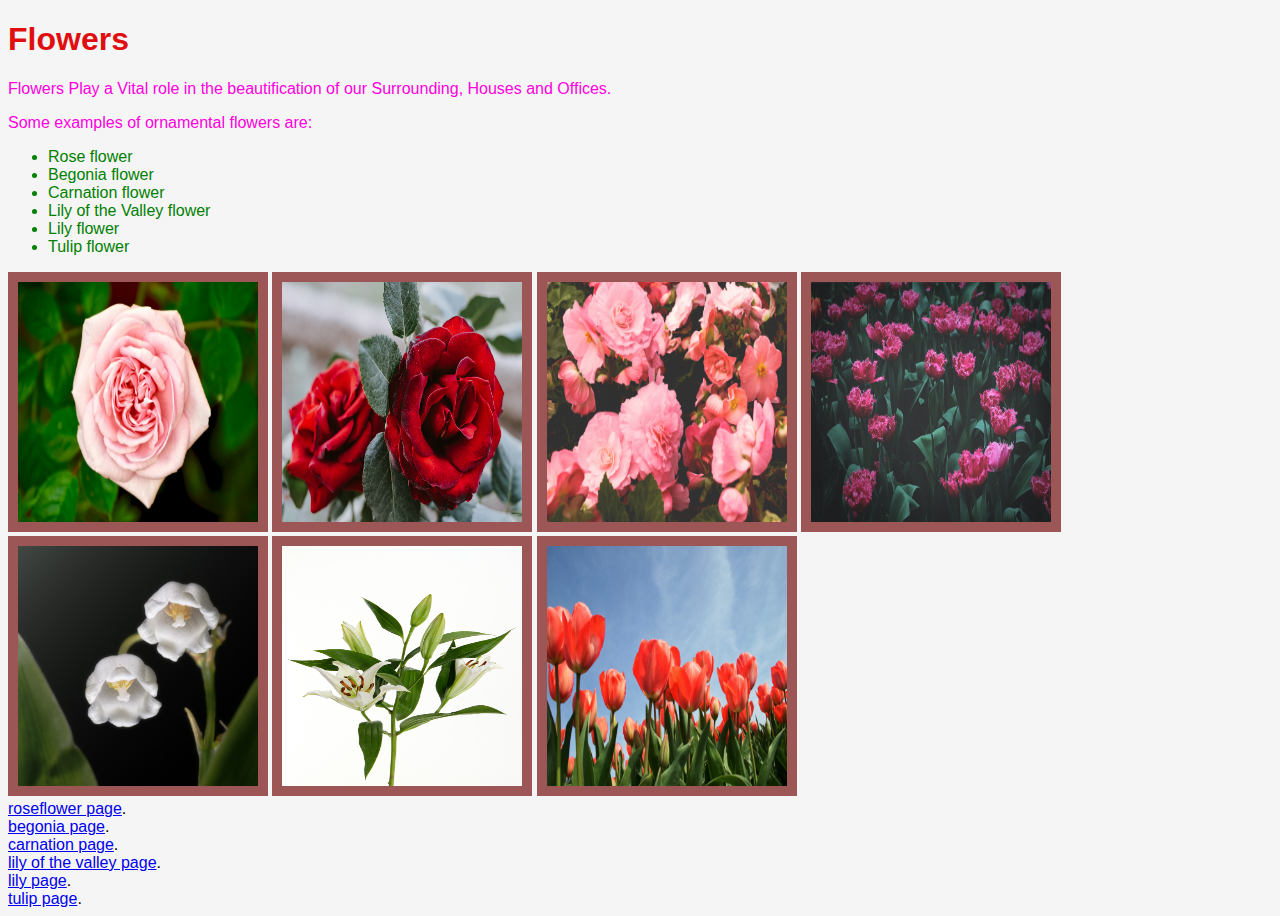
<file: index.html>
<!DOCTYPE html>
<html lang="en">

<head>
    <meta charset="UTF-8">
    <meta name="viewport" content="width=device-width, initial-scale=1.0">
    <title>Ornamental Plants</title>
    <link rel='stylesheet' href='styles.css' />



</head>

<body>
    <h1>Flowers</h1>
    <p>Flowers Play a Vital role in the beautification of our Surrounding, Houses and Offices.</p>
    <p>Some examples of ornamental flowers are:</p>

    <ul>
        <li>Rose flower</li>
        <li>Begonia flower</li>
        <li>Carnation flower</li>
        <li>Lily of the Valley flower</li>
        <li>Lily flower</li>
        <li>Tulip flower</li>
    </ul>

    <img src="images/pink rose.jpg" alt="pink rose picture.">
    <img src="images/red rose.jpg" alt="red rose picture.">
    <img src="images/begonia.jpg" alt="begonia picture.">
    <img src="images/carnation.jpg" alt="carnation picture.">
    <img src="images/lily of the valley.jpg" alt="lily of the valley picture.">
    <img src="images/lily.jpg" alt="lily picture.">
    <img src="images/tulip.jpg" alt="tulip picture.">


    <li><a href="roseflower.html">roseflower page</a>.</li>
    <li><a href="begonia.html">begonia page</a>.</li>
    <li><a href="carnation.html">carnation page</a>.</li>
    <li><a href="lily of the valley.html">lily of the valley page</a>.</li>
    <li><a href="lily.html">lily  page</a>.</li>
    <li><a href="tulip.html">tulip page</a>.</li>
</body>

</html>
</file>
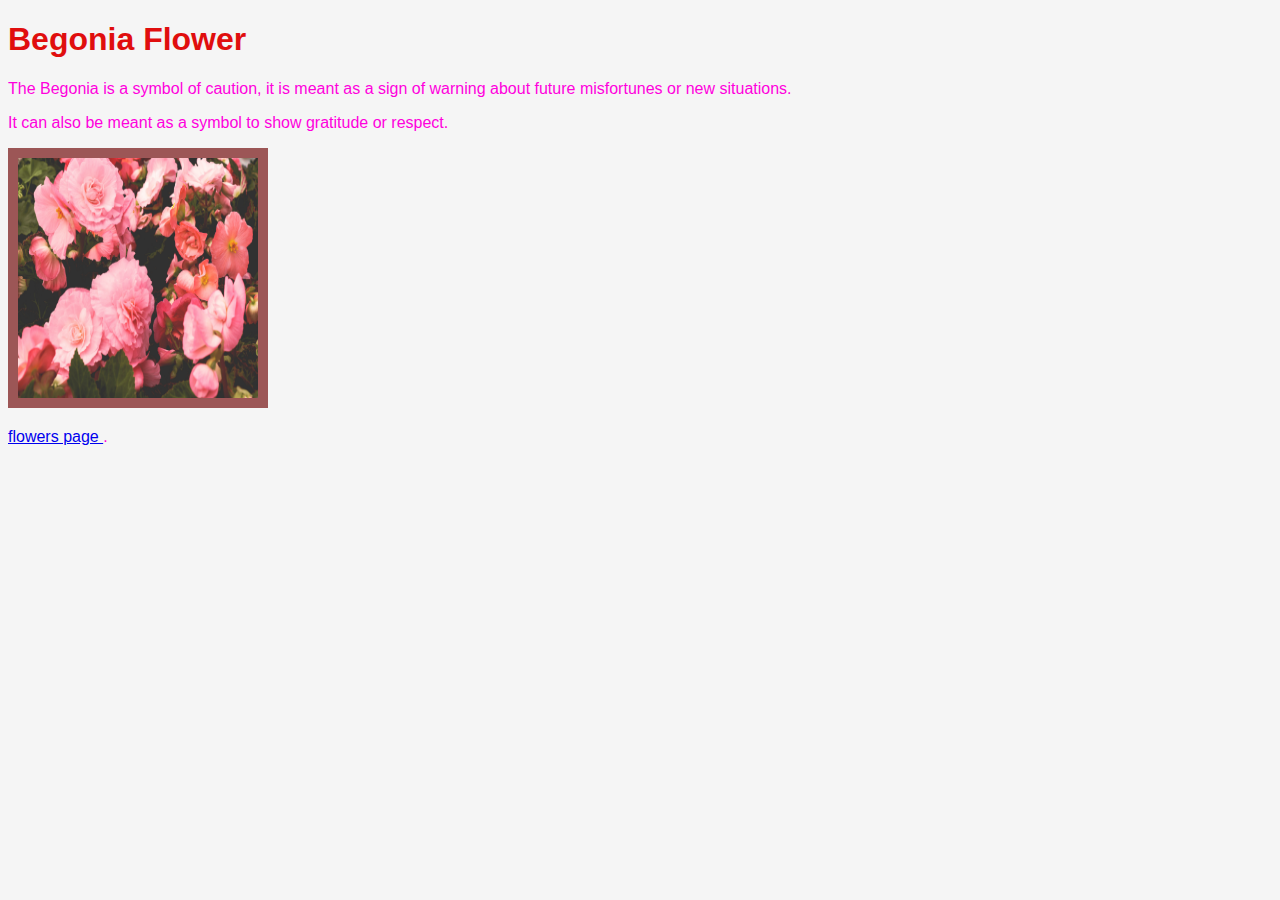
<file: begonia.html>
<!DOCTYPE html>
<html lang="en">
  <head>
    <meta charset="UTF-8" />
    <meta name="viewport" content="width=device-width, initial-scale=1.0" />
    <title>Begonia Flower</title>
    <link rel="stylesheet" href="styles.css" />
  </head>

  <body>
    <h1>Begonia Flower</h1>
    <p>
      The Begonia is a symbol of caution, it is meant as a sign of warning about
      future misfortunes or new situations.
    </p>
    <p>It can also be meant as a symbol to show gratitude or respect.</p>
    <img src="images/begonia.jpg" alt="begonia picture." />
    <p><a href="index.html"> flowers page </a>.</p>
  </body>
</html>
</file>
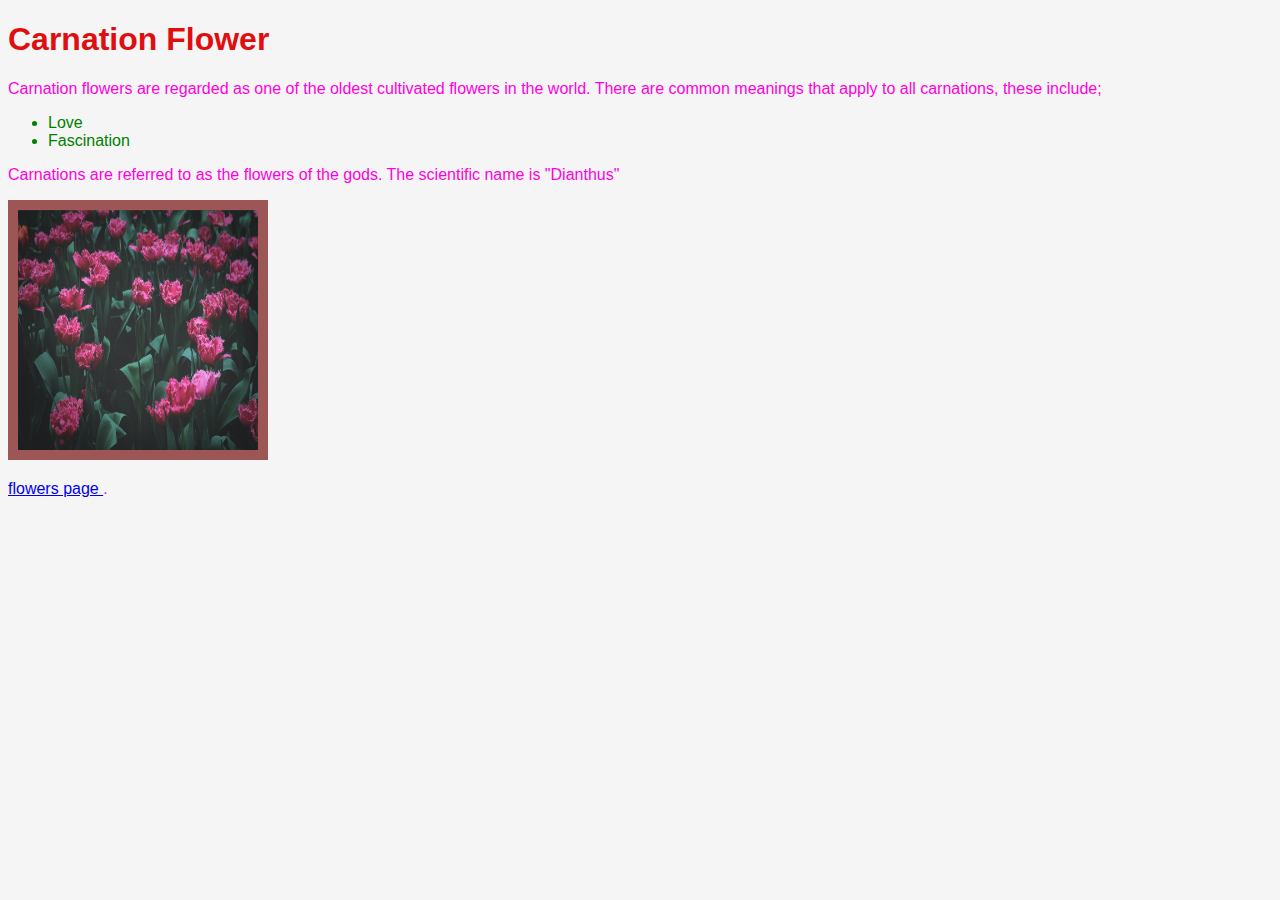
<file: carnation.html>
<!DOCTYPE html>
<html lang="en">
  <head>
    <meta charset="UTF-8" />
    <meta name="viewport" content="width=device-width, initial-scale=1.0" />
    <title>Carnation Flower</title>
    <link rel="stylesheet" href="styles.css" />
  </head>

  <body>
    <h1>Carnation Flower</h1>
    <p>
      Carnation flowers are regarded as one of the oldest cultivated flowers in
      the world. There are common meanings that apply to all carnations, these
      include;
    </p>

    <ul>
      <li>Love</li>
      <li>Fascination</li>
    </ul>
    <p>
      Carnations are referred to as the flowers of the gods. The scientific name
      is "Dianthus"
    </p>
    <img src="images/carnation.jpg" alt="carnation picture." />
    <p><a href="index.html"> flowers page </a>.</p>
  </body>
</html>
</file>
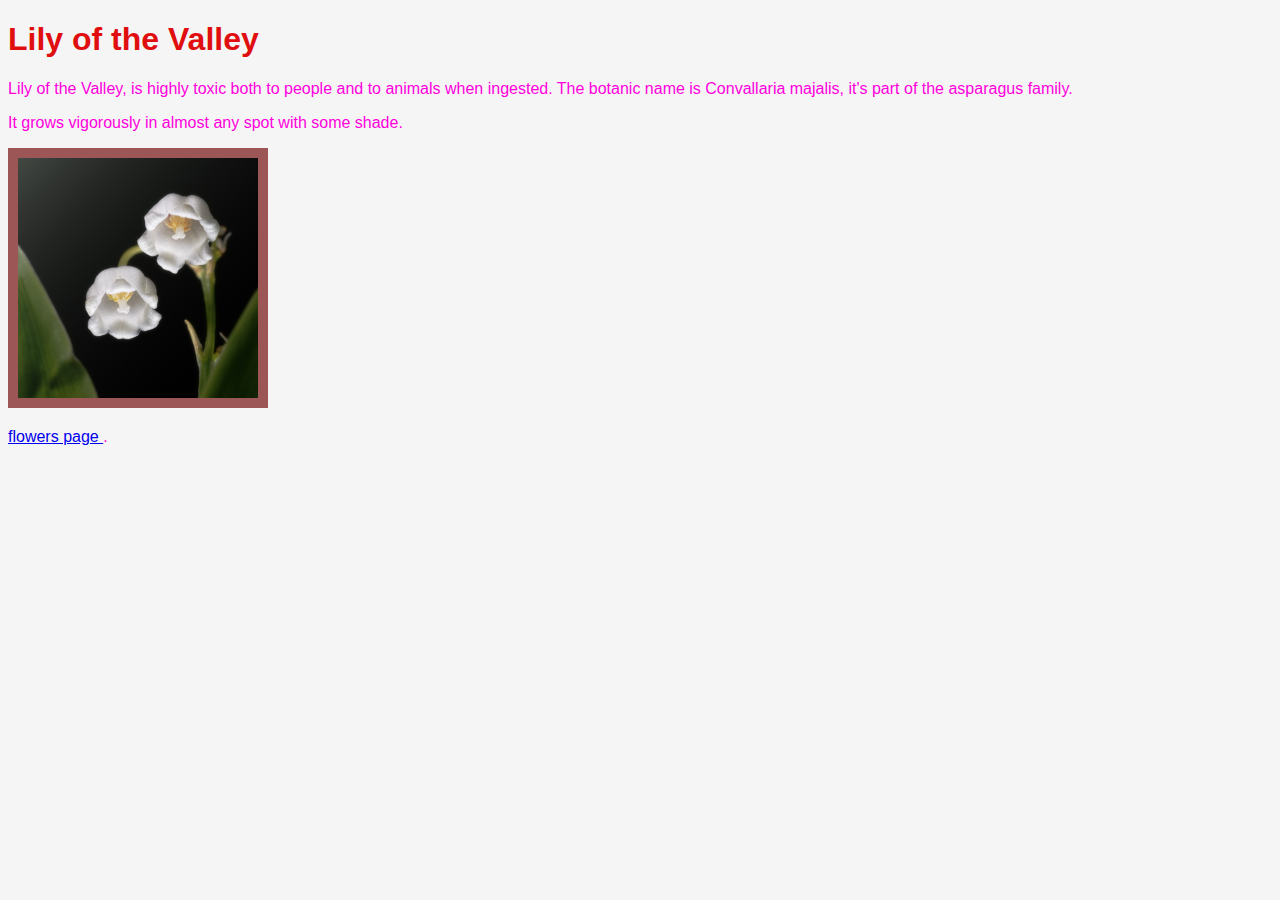
<file: lily of the valley.html>
<!DOCTYPE html>
<html lang="en">
  <head>
    <meta charset="UTF-8" />
    <meta name="viewport" content="width=device-width, initial-scale=1.0" />
    <title>Lily of the Valley</title>
    <link rel="stylesheet" href="styles.css" />
  </head>

  <body>
    <h1>Lily of the Valley</h1>
    <p>
      Lily of the Valley, is highly toxic both to people and to animals when
      ingested. The botanic name is Convallaria majalis, it's part of the
      asparagus family.
    </p>
    <p>It grows vigorously in almost any spot with some shade.</p>
    <img
      src="images/lily of the valley.jpg"
      alt="lily of the valley picture."
    />
    <p><a href="index.html"> flowers page </a>.</p>
  </body>
</html>
</file>
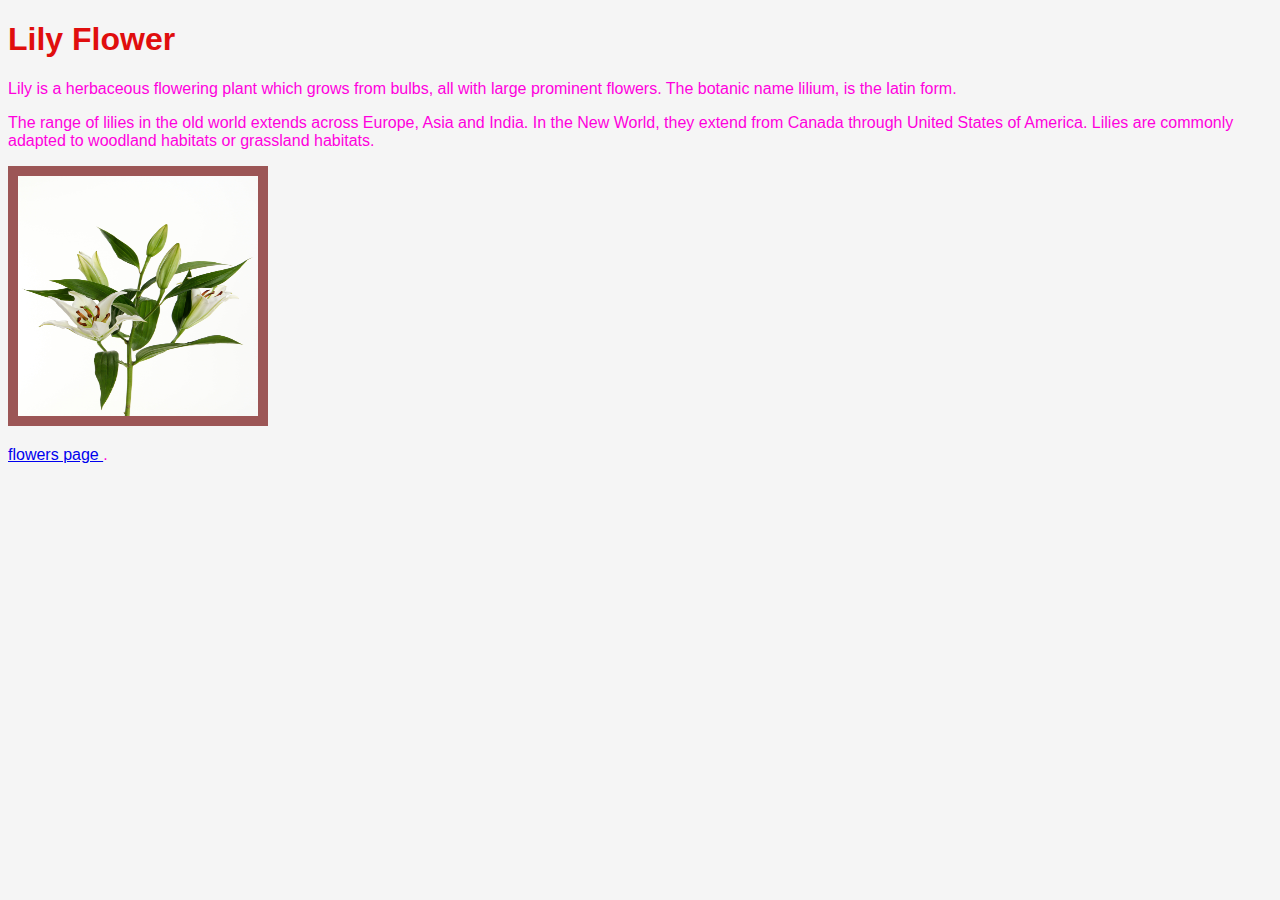
<file: lily.html>
<!DOCTYPE html>
<html lang="en">
  <head>
    <meta charset="UTF-8" />
    <meta name="viewport" content="width=device-width, initial-scale=1.0" />
    <title>Lily Flower</title>
    <link rel="stylesheet" href="styles.css" />
  </head>

  <body>
    <h1>Lily Flower</h1>
    <p>
      Lily is a herbaceous flowering plant which grows from bulbs, all with
      large prominent flowers. The botanic name lilium, is the latin form.
    </p>
    <p>
      The range of lilies in the old world extends across Europe, Asia and
      India. In the New World, they extend from Canada through United States of
      America. Lilies are commonly adapted to woodland habitats or grassland
      habitats.
    </p>
    <img src="images/lily.jpg" alt="lily picture." />
    <p><a href="index.html"> flowers page </a>.</p>
  </body>
</html>
</file>
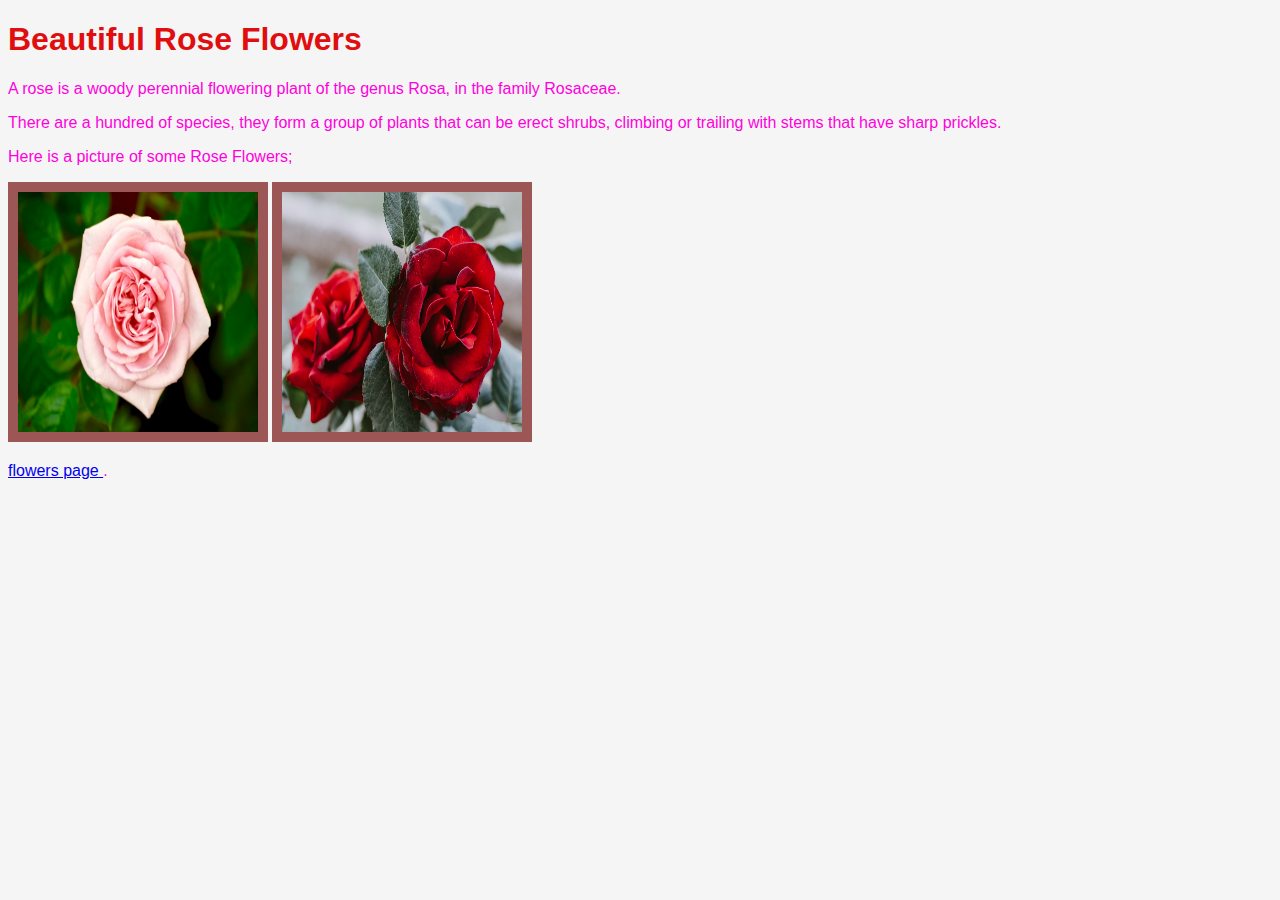
<file: roseflower.html>
<!DOCTYPE html>
<html lang="en">
  <head>
    <meta charset="UTF-8" />
    <meta name="viewport" content="width=device-width, initial-scale=1.0" />
    <title>Rose Flowers</title>
    <link rel="stylesheet" href="styles.css" />
  </head>

  <body>
    <h1>Beautiful Rose Flowers</h1>

    <p>
      A rose is a woody perennial flowering plant of the genus Rosa, in the
      family Rosaceae.
    </p>
    <p>
      There are a hundred of species, they form a group of plants that can be
      erect shrubs, climbing or trailing with stems that have sharp prickles.
    </p>

    <p>Here is a picture of some Rose Flowers;</p>

    <img src="images/pink rose.jpg" alt="pink rose picture." />
    <img src="images/red rose.jpg" alt="red rose picture." />
    <p><a href="index.html"> flowers page </a>.</p>
  </body>
</html>
</file>
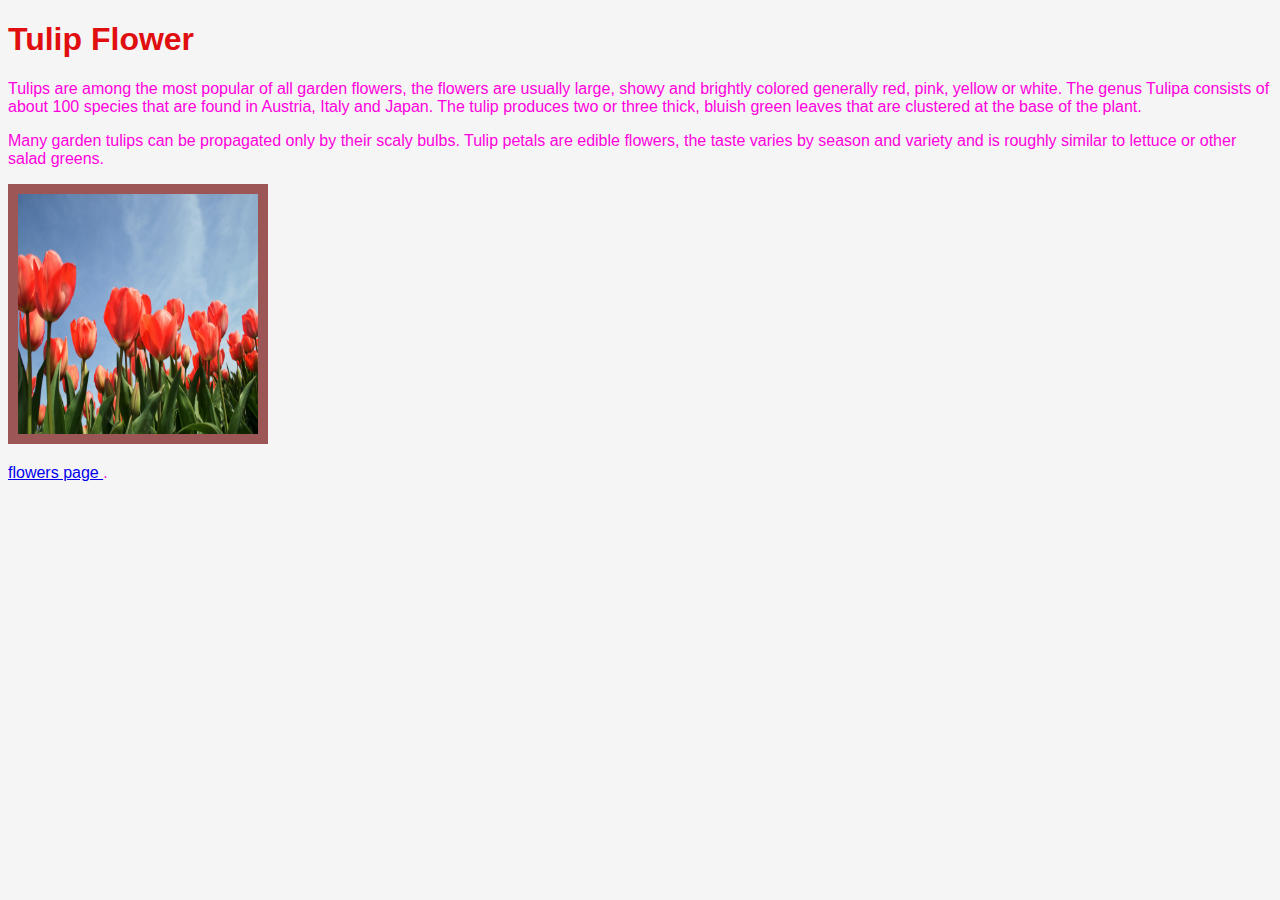
<file: tulip.html>
<!DOCTYPE html>
<html lang="en">
  <head>
    <meta charset="UTF-8" />
    <meta name="viewport" content="width=device-width, initial-scale=1.0" />
    <title>Tulip Flower</title>
    <link rel="stylesheet" href="styles.css" />
  </head>

  <body>
    <h1>Tulip Flower</h1>
    <p>
      Tulips are among the most popular of all garden flowers, the flowers are
      usually large, showy and brightly colored generally red, pink, yellow or
      white. The genus Tulipa consists of about 100 species that are found in
      Austria, Italy and Japan. The tulip produces two or three thick, bluish
      green leaves that are clustered at the base of the plant.
    </p>
    <p>
      Many garden tulips can be propagated only by their scaly bulbs. Tulip
      petals are edible flowers, the taste varies by season and variety and is
      roughly similar to lettuce or other salad greens.
    </p>
    <img src="images/tulip.jpg" alt="tulip picture." />
    <p><a href="index.html"> flowers page </a>.</p>
  </body>
</html>
</file>
<file: styles.css>
body {
    font-family: Arial, Helvetica, sans-serif;
    background-color: whitesmoke;
}

img {
    height: 240px;
    width: 240px;
    border: 10px solid #740e0eb0;
}

h1 {
    color: rgb(224, 14, 14);
}

p {
    font-size: medium;
    font-family: Verdana, Geneva, Tahoma, sans-serif;
    color: rgb(255, 0, 221);
}

ul {
    color: green;
}
</file>
